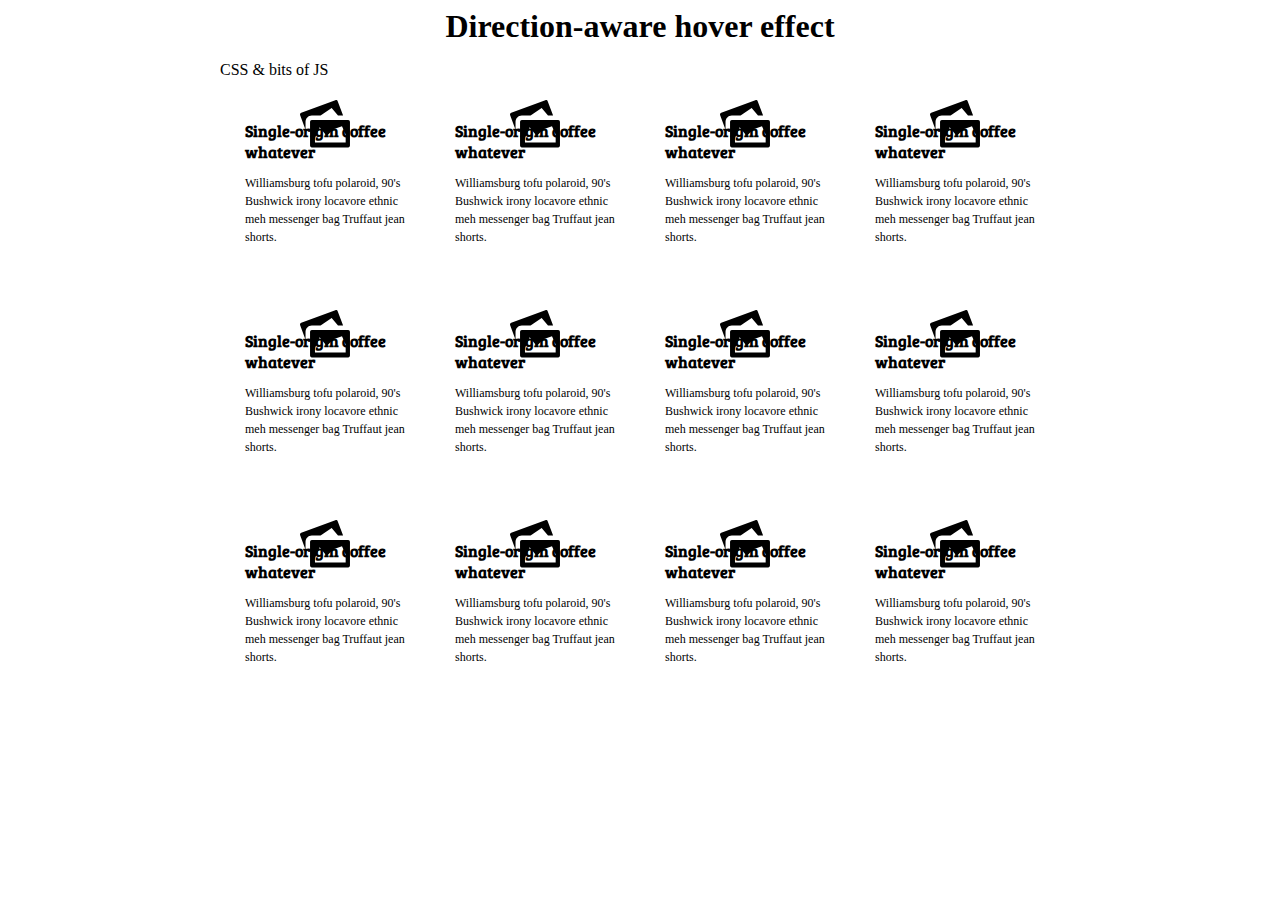
<file: 3D/odd.htmal.html>
<link rel="stylesheet" href="css/style.css" type="text/css" />
<link rel="stylesheet" href="css/style.css" type="text/css" />
  <div class='container'>
    <h1>Direction-aware hover effect</h1>
    <p>CSS &amp; bits of JS</p>
  </div>
</header>
<body>
<div class='container'>
  <ul>
    <li>
      <a class='normal' href='#'>
        <svg viewBox='0 0 80 76' x='0px' y='0px'>
          <g>
            <path d='M 68.9708 24.8623 L 60.4554 2.3018 C 59.9641 0.7017 58.1628 -0.2583 56.5252 0.3817 L 1.9822 20.2222 C 0.3822 20.7022 -0.4179 22.6222 0.2222 24.2223 L 8.8624 47.7797 L 8.8624 35.1484 C 8.8624 29.5024 13.3425 24.8623 18.8857 24.8623 L 32.9442 24.8623 L 50.63 12.862 L 60.7829 24.8623 L 68.9708 24.8623 L 68.9708 24.8623 ZM 77.098 32.0625 L 18.8857 32.0625 C 17.2512 32.0625 16.0625 33.4511 16.0625 35.1484 L 16.0625 72.8491 C 16.0625 74.5477 17.2512 75.9375 18.8857 75.9375 L 77.098 75.9375 C 78.742 75.9375 79.9376 74.5477 79.9376 72.8491 L 79.9376 35.1484 C 79.9376 33.4511 78.742 32.0625 77.098 32.0625 L 77.098 32.0625 ZM 73.0626 68.0625 L 23.9375 68.0625 L 23.9375 61.0852 L 31.4704 43.7232 L 42.7696 57.6777 L 53.4138 46.8062 L 67.1695 41.9375 L 73.0626 55.0815 L 73.0626 68.0625 L 73.0626 68.0625 Z'></path>
          </g>
        </svg>
      </a>
      <div class='info'>
        <h3>Single-origin coffee whatever</h3>
        <p>Williamsburg tofu polaroid, 90's Bushwick irony locavore ethnic meh messenger bag Truffaut jean shorts.</p>
      </div>
    </li>
    <li>
      <a class='normal' href='#'>
        <svg viewBox='0 0 80 76' x='0px' y='0px'>
          <g>
            <path d='M 68.9708 24.8623 L 60.4554 2.3018 C 59.9641 0.7017 58.1628 -0.2583 56.5252 0.3817 L 1.9822 20.2222 C 0.3822 20.7022 -0.4179 22.6222 0.2222 24.2223 L 8.8624 47.7797 L 8.8624 35.1484 C 8.8624 29.5024 13.3425 24.8623 18.8857 24.8623 L 32.9442 24.8623 L 50.63 12.862 L 60.7829 24.8623 L 68.9708 24.8623 L 68.9708 24.8623 ZM 77.098 32.0625 L 18.8857 32.0625 C 17.2512 32.0625 16.0625 33.4511 16.0625 35.1484 L 16.0625 72.8491 C 16.0625 74.5477 17.2512 75.9375 18.8857 75.9375 L 77.098 75.9375 C 78.742 75.9375 79.9376 74.5477 79.9376 72.8491 L 79.9376 35.1484 C 79.9376 33.4511 78.742 32.0625 77.098 32.0625 L 77.098 32.0625 ZM 73.0626 68.0625 L 23.9375 68.0625 L 23.9375 61.0852 L 31.4704 43.7232 L 42.7696 57.6777 L 53.4138 46.8062 L 67.1695 41.9375 L 73.0626 55.0815 L 73.0626 68.0625 L 73.0626 68.0625 Z'></path>
          </g>
        </svg>
      </a>
      <div class='info'>
        <h3>Single-origin coffee whatever</h3>
        <p>Williamsburg tofu polaroid, 90's Bushwick irony locavore ethnic meh messenger bag Truffaut jean shorts.</p>
      </div>
    </li>
    <li>
      <a class='normal' href='#'>
        <svg viewBox='0 0 80 76' x='0px' y='0px'>
          <g>
            <path d='M 68.9708 24.8623 L 60.4554 2.3018 C 59.9641 0.7017 58.1628 -0.2583 56.5252 0.3817 L 1.9822 20.2222 C 0.3822 20.7022 -0.4179 22.6222 0.2222 24.2223 L 8.8624 47.7797 L 8.8624 35.1484 C 8.8624 29.5024 13.3425 24.8623 18.8857 24.8623 L 32.9442 24.8623 L 50.63 12.862 L 60.7829 24.8623 L 68.9708 24.8623 L 68.9708 24.8623 ZM 77.098 32.0625 L 18.8857 32.0625 C 17.2512 32.0625 16.0625 33.4511 16.0625 35.1484 L 16.0625 72.8491 C 16.0625 74.5477 17.2512 75.9375 18.8857 75.9375 L 77.098 75.9375 C 78.742 75.9375 79.9376 74.5477 79.9376 72.8491 L 79.9376 35.1484 C 79.9376 33.4511 78.742 32.0625 77.098 32.0625 L 77.098 32.0625 ZM 73.0626 68.0625 L 23.9375 68.0625 L 23.9375 61.0852 L 31.4704 43.7232 L 42.7696 57.6777 L 53.4138 46.8062 L 67.1695 41.9375 L 73.0626 55.0815 L 73.0626 68.0625 L 73.0626 68.0625 Z'></path>
          </g>
        </svg>
      </a>
      <div class='info'>
        <h3>Single-origin coffee whatever</h3>
        <p>Williamsburg tofu polaroid, 90's Bushwick irony locavore ethnic meh messenger bag Truffaut jean shorts.</p>
      </div>
    </li>
    <li>
      <a class='normal' href='#'>
        <svg viewBox='0 0 80 76' x='0px' y='0px'>
          <g>
            <path d='M 68.9708 24.8623 L 60.4554 2.3018 C 59.9641 0.7017 58.1628 -0.2583 56.5252 0.3817 L 1.9822 20.2222 C 0.3822 20.7022 -0.4179 22.6222 0.2222 24.2223 L 8.8624 47.7797 L 8.8624 35.1484 C 8.8624 29.5024 13.3425 24.8623 18.8857 24.8623 L 32.9442 24.8623 L 50.63 12.862 L 60.7829 24.8623 L 68.9708 24.8623 L 68.9708 24.8623 ZM 77.098 32.0625 L 18.8857 32.0625 C 17.2512 32.0625 16.0625 33.4511 16.0625 35.1484 L 16.0625 72.8491 C 16.0625 74.5477 17.2512 75.9375 18.8857 75.9375 L 77.098 75.9375 C 78.742 75.9375 79.9376 74.5477 79.9376 72.8491 L 79.9376 35.1484 C 79.9376 33.4511 78.742 32.0625 77.098 32.0625 L 77.098 32.0625 ZM 73.0626 68.0625 L 23.9375 68.0625 L 23.9375 61.0852 L 31.4704 43.7232 L 42.7696 57.6777 L 53.4138 46.8062 L 67.1695 41.9375 L 73.0626 55.0815 L 73.0626 68.0625 L 73.0626 68.0625 Z'></path>
          </g>
        </svg>
      </a>
      <div class='info'>
        <h3>Single-origin coffee whatever</h3>
        <p>Williamsburg tofu polaroid, 90's Bushwick irony locavore ethnic meh messenger bag Truffaut jean shorts.</p>
      </div>
    </li>
    <li>
      <a class='normal' href='#'>
        <svg viewBox='0 0 80 76' x='0px' y='0px'>
          <g>
            <path d='M 68.9708 24.8623 L 60.4554 2.3018 C 59.9641 0.7017 58.1628 -0.2583 56.5252 0.3817 L 1.9822 20.2222 C 0.3822 20.7022 -0.4179 22.6222 0.2222 24.2223 L 8.8624 47.7797 L 8.8624 35.1484 C 8.8624 29.5024 13.3425 24.8623 18.8857 24.8623 L 32.9442 24.8623 L 50.63 12.862 L 60.7829 24.8623 L 68.9708 24.8623 L 68.9708 24.8623 ZM 77.098 32.0625 L 18.8857 32.0625 C 17.2512 32.0625 16.0625 33.4511 16.0625 35.1484 L 16.0625 72.8491 C 16.0625 74.5477 17.2512 75.9375 18.8857 75.9375 L 77.098 75.9375 C 78.742 75.9375 79.9376 74.5477 79.9376 72.8491 L 79.9376 35.1484 C 79.9376 33.4511 78.742 32.0625 77.098 32.0625 L 77.098 32.0625 ZM 73.0626 68.0625 L 23.9375 68.0625 L 23.9375 61.0852 L 31.4704 43.7232 L 42.7696 57.6777 L 53.4138 46.8062 L 67.1695 41.9375 L 73.0626 55.0815 L 73.0626 68.0625 L 73.0626 68.0625 Z'></path>
          </g>
        </svg>
      </a>
      <div class='info'>
        <h3>Single-origin coffee whatever</h3>
        <p>Williamsburg tofu polaroid, 90's Bushwick irony locavore ethnic meh messenger bag Truffaut jean shorts.</p>
      </div>
    </li>
    <li>
      <a class='normal' href='#'>
        <svg viewBox='0 0 80 76' x='0px' y='0px'>
          <g>
            <path d='M 68.9708 24.8623 L 60.4554 2.3018 C 59.9641 0.7017 58.1628 -0.2583 56.5252 0.3817 L 1.9822 20.2222 C 0.3822 20.7022 -0.4179 22.6222 0.2222 24.2223 L 8.8624 47.7797 L 8.8624 35.1484 C 8.8624 29.5024 13.3425 24.8623 18.8857 24.8623 L 32.9442 24.8623 L 50.63 12.862 L 60.7829 24.8623 L 68.9708 24.8623 L 68.9708 24.8623 ZM 77.098 32.0625 L 18.8857 32.0625 C 17.2512 32.0625 16.0625 33.4511 16.0625 35.1484 L 16.0625 72.8491 C 16.0625 74.5477 17.2512 75.9375 18.8857 75.9375 L 77.098 75.9375 C 78.742 75.9375 79.9376 74.5477 79.9376 72.8491 L 79.9376 35.1484 C 79.9376 33.4511 78.742 32.0625 77.098 32.0625 L 77.098 32.0625 ZM 73.0626 68.0625 L 23.9375 68.0625 L 23.9375 61.0852 L 31.4704 43.7232 L 42.7696 57.6777 L 53.4138 46.8062 L 67.1695 41.9375 L 73.0626 55.0815 L 73.0626 68.0625 L 73.0626 68.0625 Z'></path>
          </g>
        </svg>
      </a>
      <div class='info'>
        <h3>Single-origin coffee whatever</h3>
        <p>Williamsburg tofu polaroid, 90's Bushwick irony locavore ethnic meh messenger bag Truffaut jean shorts.</p>
      </div>
    </li>
    <li>
      <a class='normal' href='#'>
        <svg viewBox='0 0 80 76' x='0px' y='0px'>
          <g>
            <path d='M 68.9708 24.8623 L 60.4554 2.3018 C 59.9641 0.7017 58.1628 -0.2583 56.5252 0.3817 L 1.9822 20.2222 C 0.3822 20.7022 -0.4179 22.6222 0.2222 24.2223 L 8.8624 47.7797 L 8.8624 35.1484 C 8.8624 29.5024 13.3425 24.8623 18.8857 24.8623 L 32.9442 24.8623 L 50.63 12.862 L 60.7829 24.8623 L 68.9708 24.8623 L 68.9708 24.8623 ZM 77.098 32.0625 L 18.8857 32.0625 C 17.2512 32.0625 16.0625 33.4511 16.0625 35.1484 L 16.0625 72.8491 C 16.0625 74.5477 17.2512 75.9375 18.8857 75.9375 L 77.098 75.9375 C 78.742 75.9375 79.9376 74.5477 79.9376 72.8491 L 79.9376 35.1484 C 79.9376 33.4511 78.742 32.0625 77.098 32.0625 L 77.098 32.0625 ZM 73.0626 68.0625 L 23.9375 68.0625 L 23.9375 61.0852 L 31.4704 43.7232 L 42.7696 57.6777 L 53.4138 46.8062 L 67.1695 41.9375 L 73.0626 55.0815 L 73.0626 68.0625 L 73.0626 68.0625 Z'></path>
          </g>
        </svg>
      </a>
      <div class='info'>
        <h3>Single-origin coffee whatever</h3>
        <p>Williamsburg tofu polaroid, 90's Bushwick irony locavore ethnic meh messenger bag Truffaut jean shorts.</p>
      </div>
    </li>
    <li>
      <a class='normal' href='#'>
        <svg viewBox='0 0 80 76' x='0px' y='0px'>
          <g>
            <path d='M 68.9708 24.8623 L 60.4554 2.3018 C 59.9641 0.7017 58.1628 -0.2583 56.5252 0.3817 L 1.9822 20.2222 C 0.3822 20.7022 -0.4179 22.6222 0.2222 24.2223 L 8.8624 47.7797 L 8.8624 35.1484 C 8.8624 29.5024 13.3425 24.8623 18.8857 24.8623 L 32.9442 24.8623 L 50.63 12.862 L 60.7829 24.8623 L 68.9708 24.8623 L 68.9708 24.8623 ZM 77.098 32.0625 L 18.8857 32.0625 C 17.2512 32.0625 16.0625 33.4511 16.0625 35.1484 L 16.0625 72.8491 C 16.0625 74.5477 17.2512 75.9375 18.8857 75.9375 L 77.098 75.9375 C 78.742 75.9375 79.9376 74.5477 79.9376 72.8491 L 79.9376 35.1484 C 79.9376 33.4511 78.742 32.0625 77.098 32.0625 L 77.098 32.0625 ZM 73.0626 68.0625 L 23.9375 68.0625 L 23.9375 61.0852 L 31.4704 43.7232 L 42.7696 57.6777 L 53.4138 46.8062 L 67.1695 41.9375 L 73.0626 55.0815 L 73.0626 68.0625 L 73.0626 68.0625 Z'></path>
          </g>
        </svg>
      </a>
      <div class='info'>
        <h3>Single-origin coffee whatever</h3>
        <p>Williamsburg tofu polaroid, 90's Bushwick irony locavore ethnic meh messenger bag Truffaut jean shorts.</p>
      </div>
    </li>
    <li>
      <a class='normal' href='#'>
        <svg viewBox='0 0 80 76' x='0px' y='0px'>
          <g>
            <path d='M 68.9708 24.8623 L 60.4554 2.3018 C 59.9641 0.7017 58.1628 -0.2583 56.5252 0.3817 L 1.9822 20.2222 C 0.3822 20.7022 -0.4179 22.6222 0.2222 24.2223 L 8.8624 47.7797 L 8.8624 35.1484 C 8.8624 29.5024 13.3425 24.8623 18.8857 24.8623 L 32.9442 24.8623 L 50.63 12.862 L 60.7829 24.8623 L 68.9708 24.8623 L 68.9708 24.8623 ZM 77.098 32.0625 L 18.8857 32.0625 C 17.2512 32.0625 16.0625 33.4511 16.0625 35.1484 L 16.0625 72.8491 C 16.0625 74.5477 17.2512 75.9375 18.8857 75.9375 L 77.098 75.9375 C 78.742 75.9375 79.9376 74.5477 79.9376 72.8491 L 79.9376 35.1484 C 79.9376 33.4511 78.742 32.0625 77.098 32.0625 L 77.098 32.0625 ZM 73.0626 68.0625 L 23.9375 68.0625 L 23.9375 61.0852 L 31.4704 43.7232 L 42.7696 57.6777 L 53.4138 46.8062 L 67.1695 41.9375 L 73.0626 55.0815 L 73.0626 68.0625 L 73.0626 68.0625 Z'></path>
          </g>
        </svg>
      </a>
      <div class='info'>
        <h3>Single-origin coffee whatever</h3>
        <p>Williamsburg tofu polaroid, 90's Bushwick irony locavore ethnic meh messenger bag Truffaut jean shorts.</p>
      </div>
    </li>
    <li>
      <a class='normal' href='#'>
        <svg viewBox='0 0 80 76' x='0px' y='0px'>
          <g>
            <path d='M 68.9708 24.8623 L 60.4554 2.3018 C 59.9641 0.7017 58.1628 -0.2583 56.5252 0.3817 L 1.9822 20.2222 C 0.3822 20.7022 -0.4179 22.6222 0.2222 24.2223 L 8.8624 47.7797 L 8.8624 35.1484 C 8.8624 29.5024 13.3425 24.8623 18.8857 24.8623 L 32.9442 24.8623 L 50.63 12.862 L 60.7829 24.8623 L 68.9708 24.8623 L 68.9708 24.8623 ZM 77.098 32.0625 L 18.8857 32.0625 C 17.2512 32.0625 16.0625 33.4511 16.0625 35.1484 L 16.0625 72.8491 C 16.0625 74.5477 17.2512 75.9375 18.8857 75.9375 L 77.098 75.9375 C 78.742 75.9375 79.9376 74.5477 79.9376 72.8491 L 79.9376 35.1484 C 79.9376 33.4511 78.742 32.0625 77.098 32.0625 L 77.098 32.0625 ZM 73.0626 68.0625 L 23.9375 68.0625 L 23.9375 61.0852 L 31.4704 43.7232 L 42.7696 57.6777 L 53.4138 46.8062 L 67.1695 41.9375 L 73.0626 55.0815 L 73.0626 68.0625 L 73.0626 68.0625 Z'></path>
          </g>
        </svg>
      </a>
      <div class='info'>
        <h3>Single-origin coffee whatever</h3>
        <p>Williamsburg tofu polaroid, 90's Bushwick irony locavore ethnic meh messenger bag Truffaut jean shorts.</p>
      </div>
    </li>
    <li>
      <a class='normal' href='#'>
        <svg viewBox='0 0 80 76' x='0px' y='0px'>
          <g>
            <path d='M 68.9708 24.8623 L 60.4554 2.3018 C 59.9641 0.7017 58.1628 -0.2583 56.5252 0.3817 L 1.9822 20.2222 C 0.3822 20.7022 -0.4179 22.6222 0.2222 24.2223 L 8.8624 47.7797 L 8.8624 35.1484 C 8.8624 29.5024 13.3425 24.8623 18.8857 24.8623 L 32.9442 24.8623 L 50.63 12.862 L 60.7829 24.8623 L 68.9708 24.8623 L 68.9708 24.8623 ZM 77.098 32.0625 L 18.8857 32.0625 C 17.2512 32.0625 16.0625 33.4511 16.0625 35.1484 L 16.0625 72.8491 C 16.0625 74.5477 17.2512 75.9375 18.8857 75.9375 L 77.098 75.9375 C 78.742 75.9375 79.9376 74.5477 79.9376 72.8491 L 79.9376 35.1484 C 79.9376 33.4511 78.742 32.0625 77.098 32.0625 L 77.098 32.0625 ZM 73.0626 68.0625 L 23.9375 68.0625 L 23.9375 61.0852 L 31.4704 43.7232 L 42.7696 57.6777 L 53.4138 46.8062 L 67.1695 41.9375 L 73.0626 55.0815 L 73.0626 68.0625 L 73.0626 68.0625 Z'></path>
          </g>
        </svg>
      </a>
      <div class='info'>
        <h3>Single-origin coffee whatever</h3>
        <p>Williamsburg tofu polaroid, 90's Bushwick irony locavore ethnic meh messenger bag Truffaut jean shorts.</p>
      </div>
    </li>
    <li>
      <a class='normal' href='#'>
        <svg viewBox='0 0 80 76' x='0px' y='0px'>
          <g>
            <path d='M 68.9708 24.8623 L 60.4554 2.3018 C 59.9641 0.7017 58.1628 -0.2583 56.5252 0.3817 L 1.9822 20.2222 C 0.3822 20.7022 -0.4179 22.6222 0.2222 24.2223 L 8.8624 47.7797 L 8.8624 35.1484 C 8.8624 29.5024 13.3425 24.8623 18.8857 24.8623 L 32.9442 24.8623 L 50.63 12.862 L 60.7829 24.8623 L 68.9708 24.8623 L 68.9708 24.8623 ZM 77.098 32.0625 L 18.8857 32.0625 C 17.2512 32.0625 16.0625 33.4511 16.0625 35.1484 L 16.0625 72.8491 C 16.0625 74.5477 17.2512 75.9375 18.8857 75.9375 L 77.098 75.9375 C 78.742 75.9375 79.9376 74.5477 79.9376 72.8491 L 79.9376 35.1484 C 79.9376 33.4511 78.742 32.0625 77.098 32.0625 L 77.098 32.0625 ZM 73.0626 68.0625 L 23.9375 68.0625 L 23.9375 61.0852 L 31.4704 43.7232 L 42.7696 57.6777 L 53.4138 46.8062 L 67.1695 41.9375 L 73.0626 55.0815 L 73.0626 68.0625 L 73.0626 68.0625 Z'></path>
          </g>
        </svg>
      </a>
      <div class='info'>
        <h3>Single-origin coffee whatever</h3>
        <p>Williamsburg tofu polaroid, 90's Bushwick irony locavore ethnic meh messenger bag Truffaut jean shorts.</p>
      </div>
    </li>
  </ul>
</div>
</body>

<!-- Scripts -->
 <script src="js/new.js"></script>
</file>
<file: 3D/css/style.css>
@import url(http://fonts.googleapis.com/css?family=Bree+Serif);

$duration: 300ms;
$timing-fn: ease;
$turquoise: #1ABC9C;
$wet-asphalt: #34495E;
$midnight-blue: #2C3E50;
$clouds: #ECF0F1;

/* the important bits */
li {
  perspective: 400px;
}

.info {
  // hide-initial-state
  transform: rotate3d(1,0,0, 90deg);
  
  width: 100%;
  height: 100%;
  padding: 20px;
  position: absolute;
  top: 0;
  left: 0;
  border-radius: 4px;
  pointer-events: none;
  background-color: transparentize($turquoise, .1);
}

.in-top .info {
   transform-origin: 50% 0%;
   animation: in-top $duration $timing-fn 0ms 1 forwards;
}
.in-right .info {
  transform-origin: 100% 0%;
  animation: in-right $duration $timing-fn 0ms 1 forwards;
}
.in-bottom .info {
  transform-origin: 50% 100%;
  animation: in-bottom $duration $timing-fn 0ms 1 forwards;
}
.in-left .info {
  transform-origin: 0% 0%;
  animation: in-left $duration $timing-fn 0ms 1 forwards;
}

.out-top .info {
  transform-origin: 50% 0%;
  animation: out-top $duration $timing-fn 0ms 1 forwards;
}
.out-right .info {
  transform-origin: 100% 50%;
  animation: out-right $duration $timing-fn 0ms 1 forwards;
}
.out-bottom .info {
  transform-origin: 50% 100%;
  animation: out-bottom $duration $timing-fn 0ms 1 forwards;
}
.out-left .info {
  transform-origin: 0% 0%;
  animation: out-left $duration $timing-fn 0ms 1 forwards;
}

@keyframes in-top {
  from {transform: rotate3d(-1,0,0, 90deg)}
  to   {transform: rotate3d(0,0,0, 0deg)}}
@keyframes in-right {
  from {transform: rotate3d(0,-1,0, 90deg)}
  to   {transform: rotate3d(0,0,0, 0deg)}}
@keyframes in-bottom {
  from {transform: rotate3d(1,0,0, 90deg)}
  to   {transform: rotate3d(0,0,0, 0deg)}}
@keyframes in-left {
  from {transform: rotate3d(0,1,0, 90deg)}
  to   {transform: rotate3d(0,0,0, 0deg)}}

@keyframes out-top {
  from {transform: rotate3d(0,0,0, 0deg)}
  to   {transform: rotate3d(-1,0,0, 104deg)}}
@keyframes out-right {
  from {transform: rotate3d(0,0,0, 0deg)}
  to   {transform: rotate3d(0,-1,0, 104deg)}}
@keyframes out-bottom {
  from {transform: rotate3d(0,0,0, 0deg)}
  to   {transform: rotate3d(1,0,0, 104deg)}}
@keyframes out-left {
  from {transform: rotate3d(0,0,0, 0deg)}
  to   {transform: rotate3d(0,1,0, 104deg)}}


/* you can ignore this ones */
ul {
  padding: 0;
  margin: 0 0 50px;

  &:after {
    content: "";
    display: table;
    clear: both;
  }
}

li {
  position: relative;
  float: left;
  width: 200px;
  height: 200px;
  margin: 5px;
  padding: 0;
  list-style: none;
  
  a  {
    display: inline-block;
    vertical-align: top;
    text-decoration: none;
    border-radius: 4px;
  }
  
  h3 {
    margin: 0;
    font-size: 16px;
    color: transparentize(#fff, .1);
  }
  
  p  {
    font-size: 12px;
    line-height: 1.5;
    color: transparentize(#fff, .2);
  }
  
  .normal {
    width: 100%;
    height: 100%;
    background-image: url("http://www.stomp.co.uk/wp-content/themes/stomp-wp-theme/home-page-2015-09-07/data1/images/img_0009.jpg");
    color: transparentize($wet-asphalt, .4);
    box-shadow: inset 0 2px 20px darken($clouds, 2);
    text-align: center;
    font-size: 50px;
    line-height: 200px;
    
    svg {
      pointer-events: none;
      width: 50px;
      path {
        fill: transparentize($wet-asphalt, .8);
      }
    }
  }
}

* {
  box-sizing: border-box;
}

body {
  background-color: #fff;
}

h1 {
  margin: 0 auto 5px;
  text-align: center;
}

h3 {
  font-family: 'Bree Serif', serif;
}

.container {
  width: 840px;
  margin: 0 auto;
}

header {
  font-family: 'Bree Serif', serif;
  text-align: center;
  margin: 50px 0 25px;
  color: $wet-asphalt;
  
  p {
    margin: 0;
    color: transparentize($wet-asphalt, .6);
  }
}
</file>
